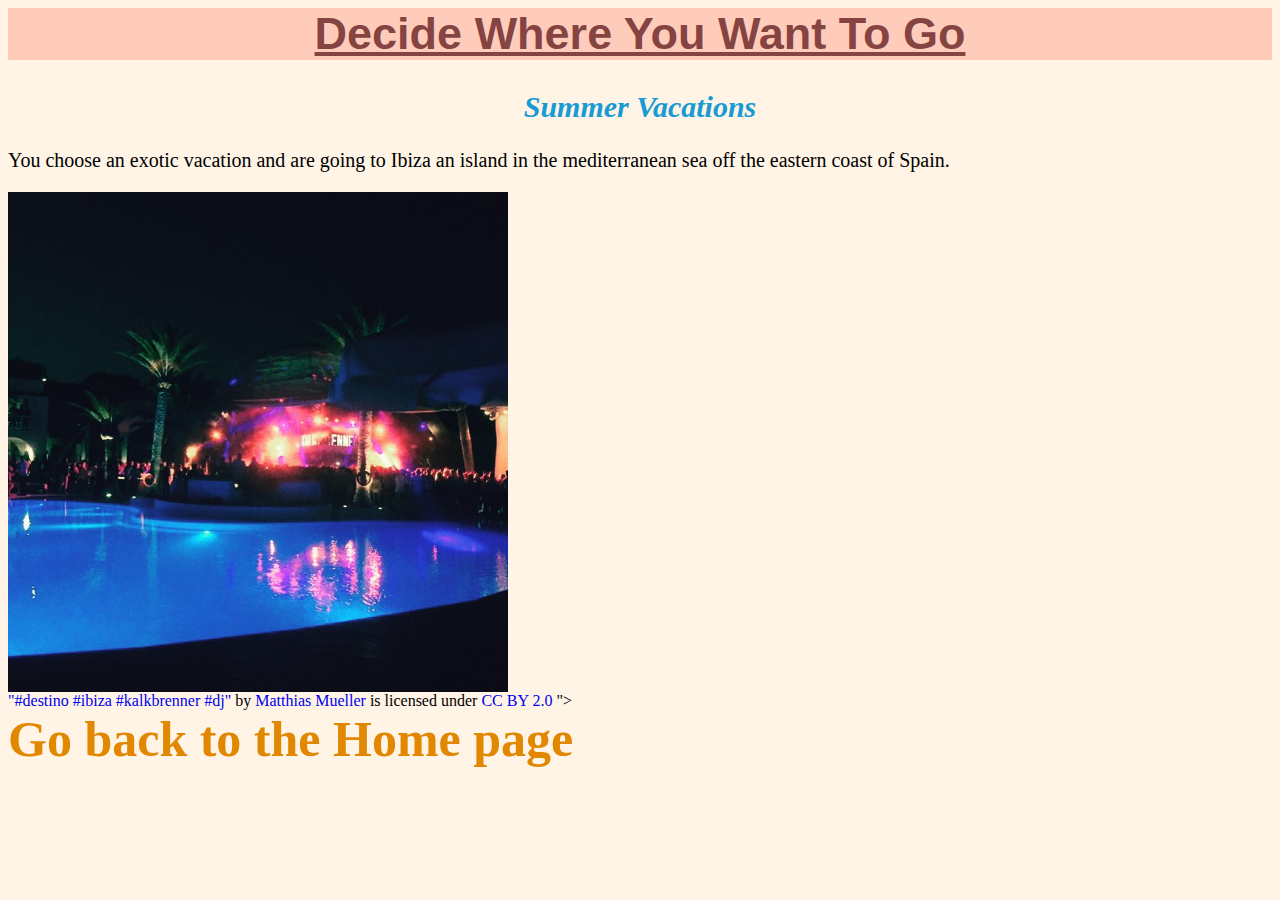
<file: exotic.html>
<html>
	<head>
		<title> Summer Vacations - Home</title>
		<link href="styles.css" rel="stylesheet" type="text/css" >
	</head>
	<body>
	<h1> Decide Where You Want To Go </h1>
	<h2> Summer Vacations </h2>
	<p> You choose an exotic vacation and are going to Ibiza an island in the mediterranean sea off the eastern coast of Spain.</p>
	<img src="ibiza.jpg" align="photo of an island" width="500px">
	<br>
	<a href="https://www.flickr.com/photos/trendscout/19544524226">"#destino #ibiza #kalkbrenner #dj"</a> by <a href="https://www.flickr.com/people/trendscout/">Matthias Mueller</a> is licensed under <a href="https://creativecommons.org/licenses/by/2.0"> CC BY 2.0 </a>">
	<br>
	<a style="font-size: 50px; color: #e18800;font-weight: bold;" href="index.html">Go back to the Home page</a>
	<br>
	</body>
</html>
</file>
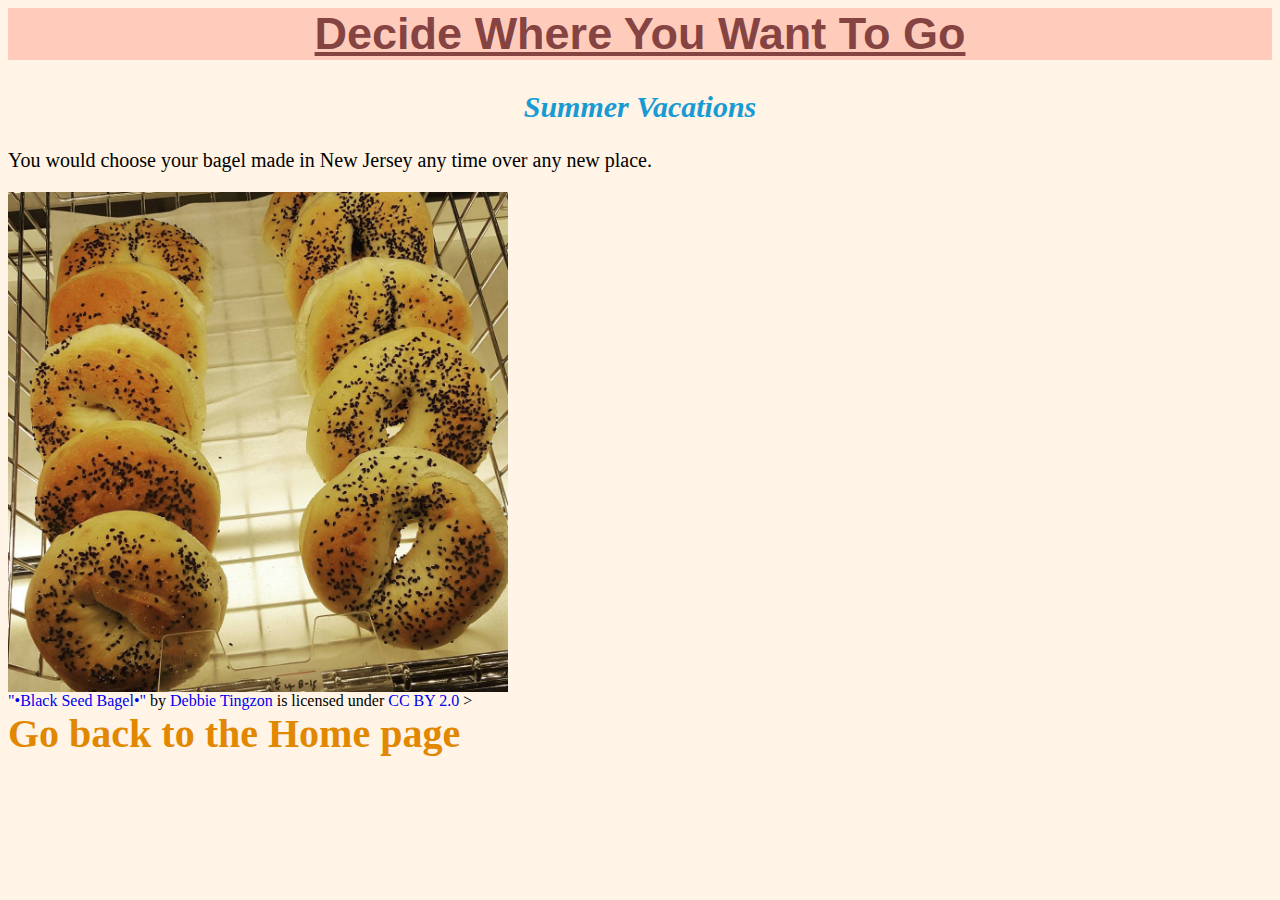
<file: NewJersey.html>
<html>
	<head>
		<title> Summer Vacations - Home</title>
		<link href="styles.css" rel="stylesheet" type="text/css" >
	</head>
	<body>
	<h1> Decide Where You Want To Go </h1>
	<h2> Summer Vacations </h2>
	<p> You would choose your bagel made in New Jersey any time over any new place.</p>
	<img src="bagel.jpg" alt="photo of bagels" width="500px">
	<br>
	<a href="https://www.flickr.com/photos/ilove9and23/19638368034">"•Black Seed Bagel•"</a> by <a href="https://www.flickr.com/people/ilove9and23/">Debbie Tingzon</a> is licensed under <a href="https://creativecommons.org/licenses/by/2.0"> CC BY 2.0 </a>>
	<br>
	<a style="font-size: 40px; color: #e18800;font-weight: bold;" href="index.html">Go back to the Home page</a>
	</body>
</html>
</file>
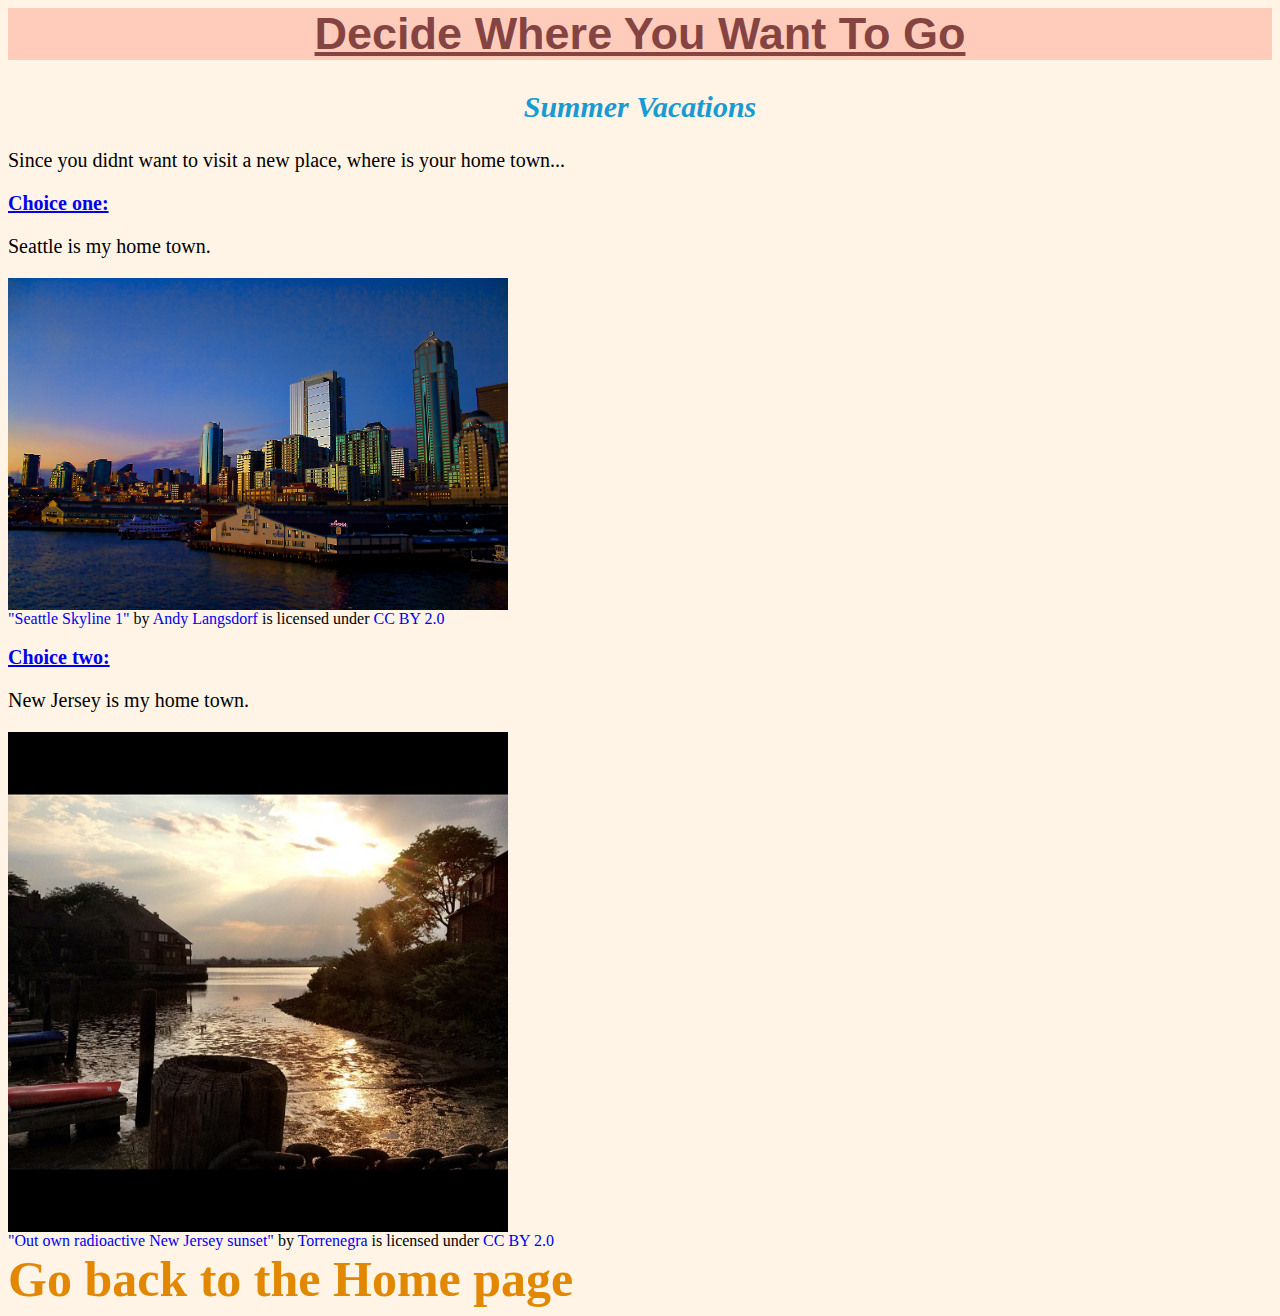
<file: old.html>
<html>
	<head>
		<title> Summer Vacations - Home</title>
		<link href="styles.css" rel="stylesheet" type="text/css" >
	</head>
	<body>
	<h1> Decide Where You Want To Go </h1>
	<h2> Summer Vacations </h2>
	<p> Since you didnt want to visit a new place, where is your home town...</p>
	<a style="font-size: 20px; color: ##ff9c9c;text-decoration:underline;font-weight: bold;" href="seatle.html"> Choice one:</a>
	<p> Seattle is my home town.</p>
	<img src="seatle.jpg" alt="photo of seatle" width="500px">
	<br>
    <a href="https://www.flickr.com/photos/andylangsdorf/4064890284">"Seattle Skyline 1"</a> by <a href="https://www.flickr.com/people/andylangsdorf/">Andy Langsdorf</a> is licensed under <a href="https://creativecommons.org/licenses/by/2.0"> CC BY 2.0 </a>
    <br>
    <br>
	<a style="font-size: 20px; color: ##ff9c9c;text-decoration:underline;font-weight: bold;" href="NewJersey.html"> Choice two:</a>
	<p> New Jersey is my home town.</p>
	<img src="nj.jpg" alt="photo of a sunset of new jersey" width="500px">
	<br>
	<a href="https://www.flickr.com/photos/alextorrenegra/7174319237">"Out own radioactive New Jersey sunset"</a> by <a href="https://www.flickr.com/people/alextorrenegra/">Torrenegra</a> is licensed under <a href="https://creativecommons.org/licenses/by/2.0"> CC BY 2.0 </a>
	<br>
	<a style="font-size: 50px; color: #e18800;font-weight: bold;" href="index.html">Go back to the Home page</a>
	</body>
</html>
</file>
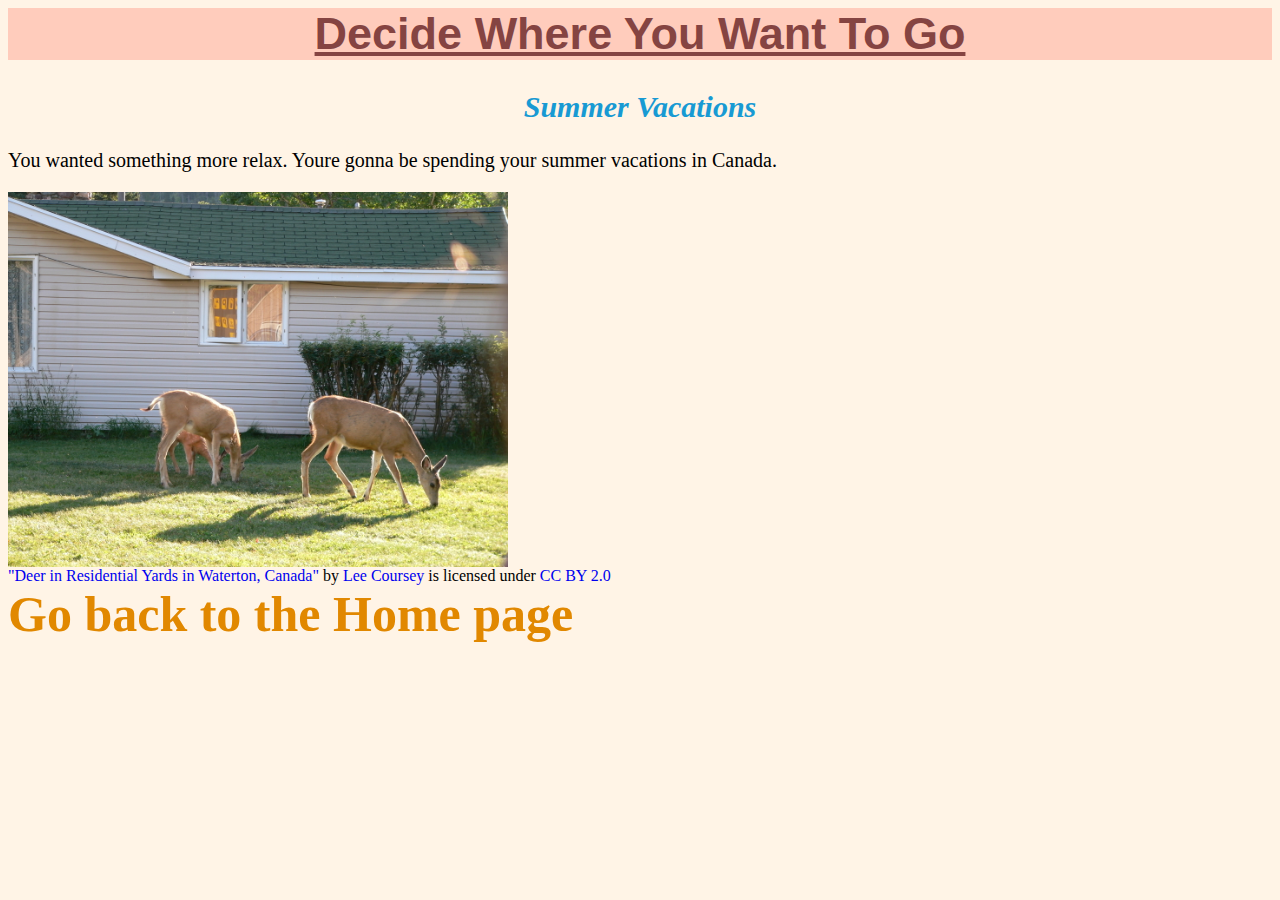
<file: ordinary.html>
<html>
	<head>
		<title> Summer Vacations - Home</title>
		<link href="styles.css" rel="stylesheet" type="text/css" >
	</head>
	<body>
	<h1> Decide Where You Want To Go </h1>
	<h2> Summer Vacations </h2>
	<p> You wanted something more relax. Youre gonna be spending your summer vacations in Canada.</p>
	<img src="canada.jpg" alt="photo of canada" width="500px">
	<br>
	<a href="https://www.flickr.com/photos/leeco/3905440468">"Deer in Residential Yards in Waterton, Canada"</a> by <a href="https://www.flickr.com/people/leeco/">Lee Coursey</a> is licensed under <a href="https://creativecommons.org/licenses/by/2.0"> CC BY 2.0 </a>
	<br>
	<a style="font-size: 50px; color: #e18800;font-weight: bold;" href="index.html">Go back to the Home page</a>
	<br>
	</body>
</html>
</file>
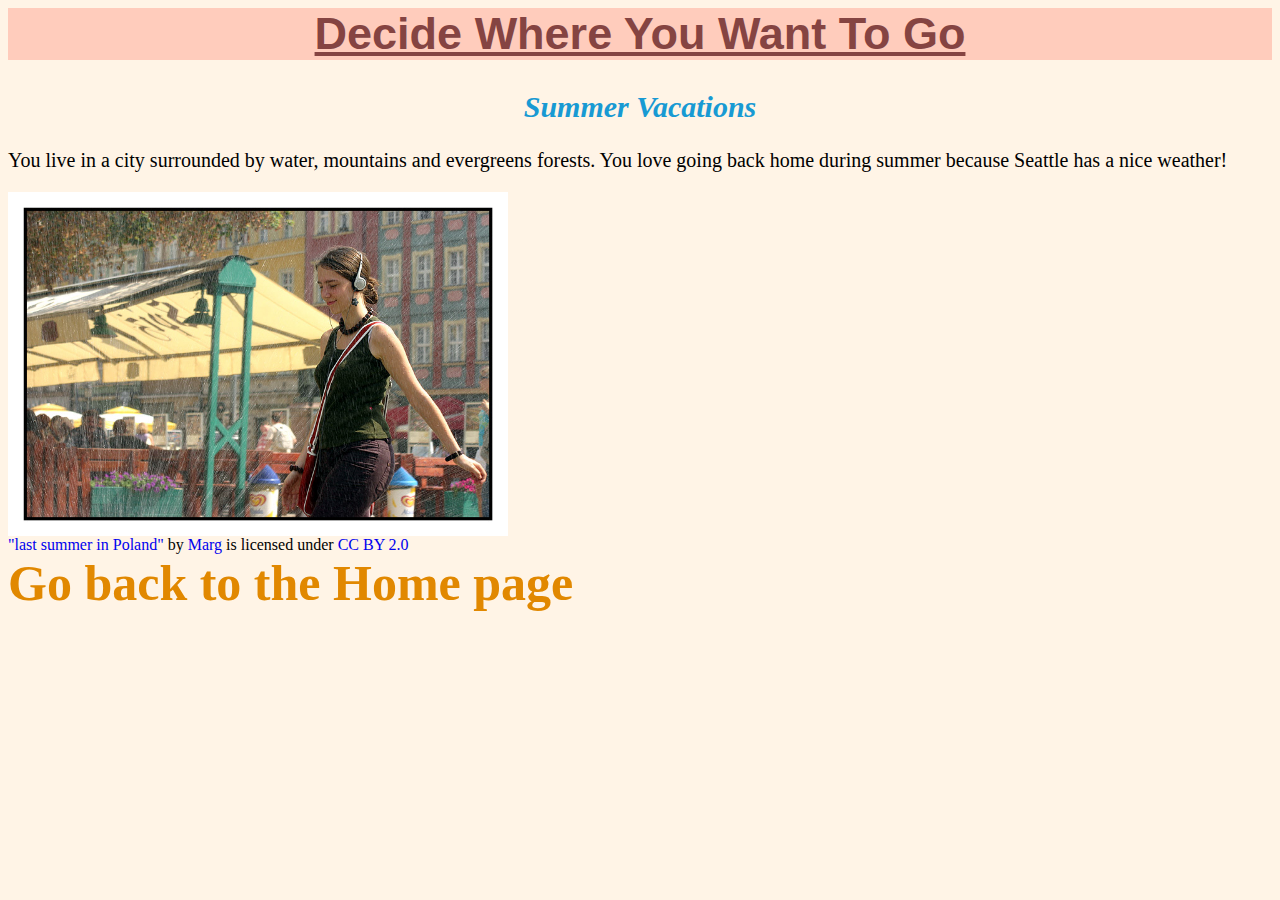
<file: seatle.html>
<html>
	<head>
		<title> Summer Vacations - Home</title>
		<link href="styles.css" rel="stylesheet" type="text/css" >
	</head>
	<body>
	<h1> Decide Where You Want To Go </h1>
	<h2> Summer Vacations </h2>
	<p> You live in a city surrounded by water, mountains and evergreens forests. You love going back home during summer because Seattle has a nice weather!</p>
	<img src="summer.jpg" alt="photo of a gilr walking" width="500px">
	<br>
	<a href="https://www.flickr.com/photos/gebala/294362430">"last summer in Poland"</a> by <a href="https://www.flickr.com/people/gebala/">Marg</a> is licensed under <a href="https://creativecommons.org/licenses/by/2.0"> CC BY 2.0 </a>
	<br>
	<a style="font-size: 50px; color: #e18800;font-weight: bold;" href="index.html">Go back to the Home page</a>
	</body>
</html>
</file>
<file: styles.css>
/* styles.css by me */

body{background-color:#fff4e6;}
h1{color: #005073; font-size: 35px }
h1{color: #854442; background-color:#FFCCBC; text-align: center; font-size: 45px; font-family: arial; text-decoration: underline; }
h2{font-size: 30px; font-style: italic;color:#189ad3; text-align: center;}
a {text-decoration: none;}
a style{font-size: 50px; color: #e18800;font-weight: bold;}

p{font-size:20px; font-family:cambria;}
</file>
